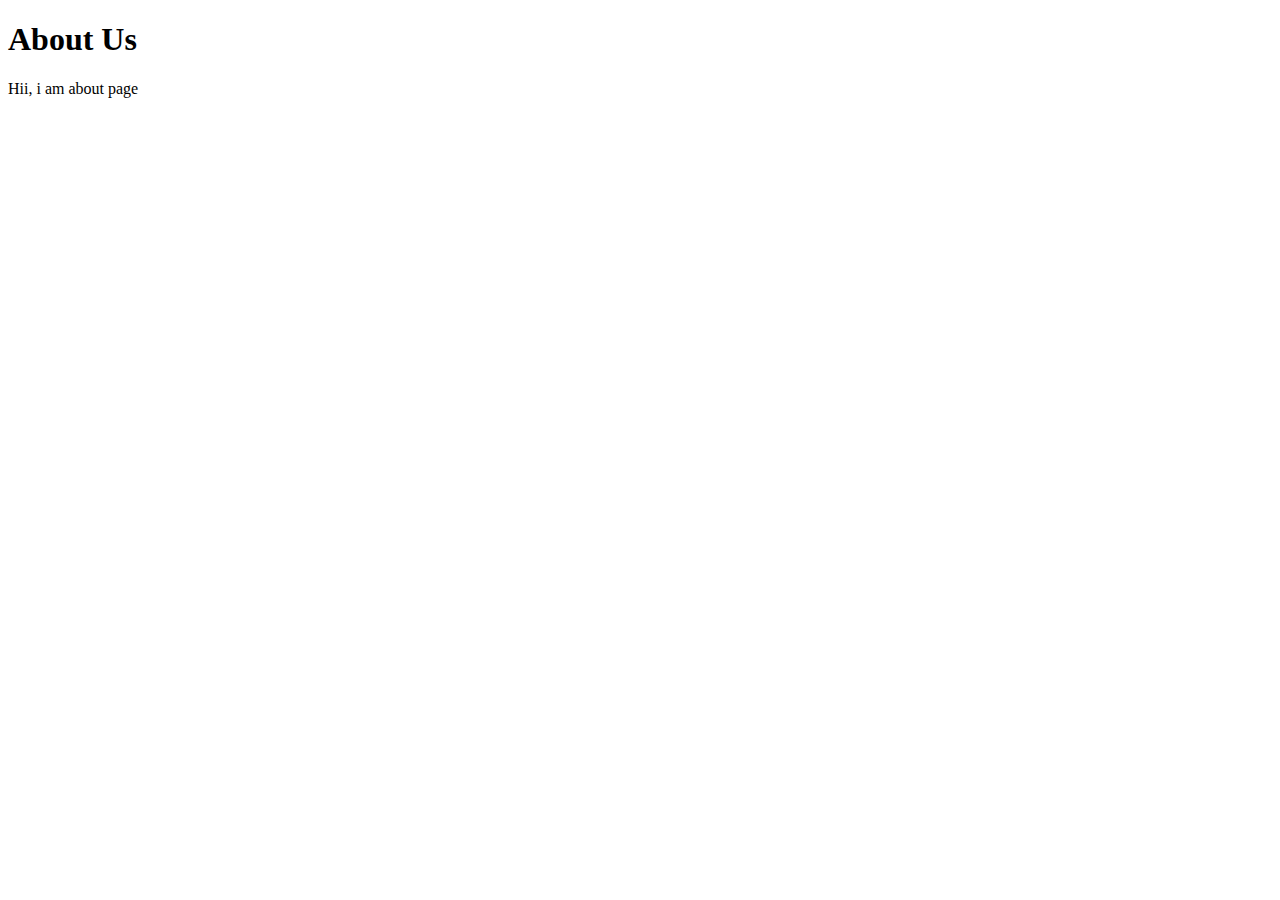
<file: about.html>
<!DOCTYPE html>
<html lang="en">
<head>
    <meta charset="UTF-8">
    <meta name="viewport" content="width=device-width, initial-scale=1.0">
    <title>About US</title>
    <link rel="stylesheet" href="style.css">
</head>
<body>
    <h1>About Us</h1>
    <p>Hii, i am about page</p>
</body>
</html>
</file>
<file: style.css>
.body{
    margin: 0;
}

*{
    box-sizing: border-box;
}
</file>
